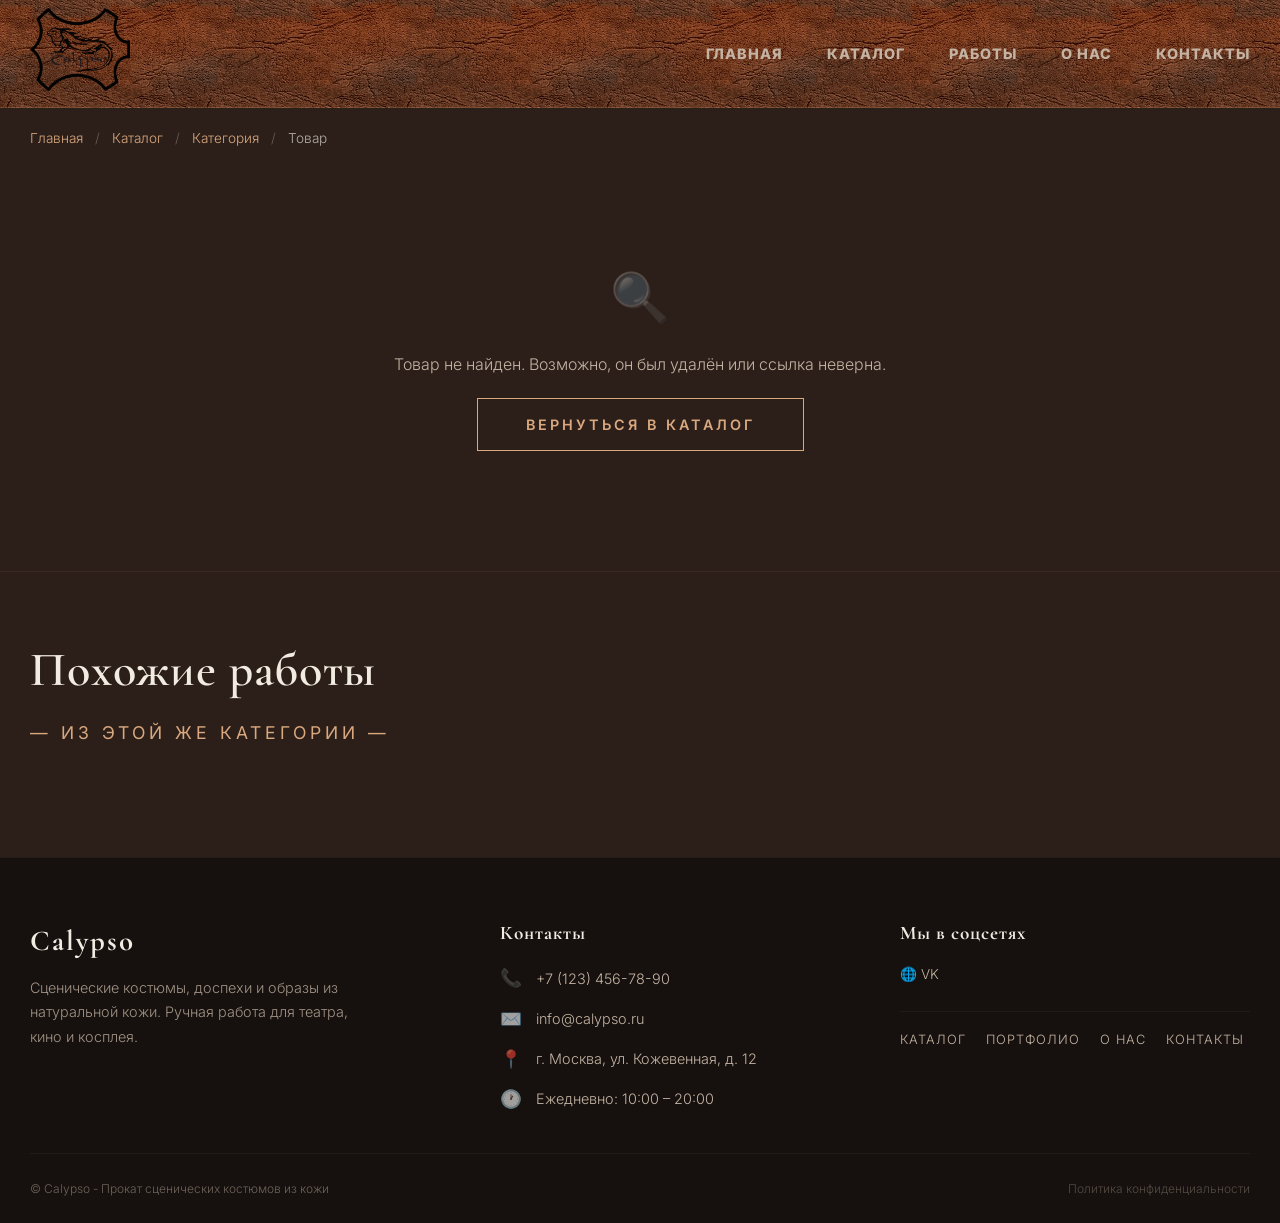
<file: product.html>
<!DOCTYPE html>
<html lang="ru">
<head>
  <meta charset="UTF-8">
  <meta name="viewport" content="width=device-width, initial-scale=1.0">
  <title>Товар — Calypso</title>
  <meta name="description" content="Сценический костюм из кожи на заказ — Calypso.">

  <link rel="preconnect" href="https://fonts.googleapis.com">
  <link rel="preconnect" href="https://fonts.gstatic.com" crossorigin>
  <link href="https://fonts.googleapis.com/css2?family=Cormorant+Garamond:ital,wght@0,400;0,600;0,700;1,400&family=Inter:wght@300;400;600&display=swap" rel="stylesheet">
  <link rel="stylesheet" href="css/style.css">
  <link rel="stylesheet" href="css/media.css">
  <script src="js/script.js" defer></script>
  <script src="js/catalog.js" defer></script>
  <script src="js/product.js" defer></script>
</head>
<body id="top">

<!-- Оверлей для бургера -->
<div class="nav-overlay" id="navOverlay"></div>

<!-- ======================================== -->
<!-- ШАПКА (как на других страницах) -->
<!-- ======================================== -->
<header class="header">
  <div class="container header-wrap">
    <a href="#top">
      <img src="img/logo_calypso.png" width="100px">
    </a>
    <!-- Кнопка бургера (показывается только на мобильных) -->
    <button class="burger-toggle" id="burgerToggle" aria-label="Открыть меню">
      <span class="burger-line"></span>
      <span class="burger-line"></span>
      <span class="burger-line"></span>
    </button>
    <nav class="nav" id="mainNav">
      <a href="index.html">Главная</a>
      <a href="catalog.html">Каталог</a>
      <a href="index.html#portfolio">Работы</a>
      <a href="index.html#expert">О нас</a>
      <a href="index.html#footer">Контакты</a>
    </nav>
  </div>
</header>

<main>

  <!-- ======================================== -->
  <!-- ХЛЕБНЫЕ КРОШКИ (динамические) -->
  <!-- ======================================== -->
  <section class="breadcrumbs">
    <div class="container">
      <a href="index.html">Главная</a>
      <span class="separator">/</span>
      <a href="catalog.html">Каталог</a>
      <span class="separator">/</span>
      <a href="#" id="breadcrumbCategory">Категория</a>
      <span class="separator">/</span>
      <span class="current" id="breadcrumbProduct">Товар</span>
    </div>
  </section>

  <!-- ======================================== -->
  <!-- КОНТЕНТ ТОВАРА (заполняется через JS) -->
  <!-- ======================================== -->
  <section class="product-page">
    <div class="container">
      <div class="product-page-grid" id="productPage">
        <!-- JS вставит сюда содержимое -->
      </div>
    </div>
  </section>

  <!-- ======================================== -->
  <!-- ПОХОЖИЕ ТОВАРЫ -->
  <!-- ======================================== -->
  <section class="related-products">
    <div class="container">
      <h2>Похожие работы</h2>
      <div class="section-subtitle">— из этой же категории —</div>
      <div class="category-group-grid" id="relatedGrid">
        <!-- JS вставит сюда карточки -->
      </div>
    </div>
  </section>

</main>

<!-- ======================================== -->
<!-- ФУТЕР -->
<!-- ======================================== -->
<footer id="footer">
  <div class="container">
    <div class="footer-grid">
      <div class="footer-col footer-brand">
        <div class="footer-logo">Calypso</div>
        <p class="footer-desc">
          Сценические костюмы, доспехи и образы из натуральной кожи.
          Ручная работа для театра, кино и косплея.
        </p>
      </div>
      <div class="footer-col footer-contacts">
        <h4>Контакты</h4>
        <ul class="footer-contact-list">
          <li><span class="fc-icon">📞</span><a href="tel:+71234567890">+7 (123) 456-78-90</a></li>
          <li><span class="fc-icon">✉️</span><a href="mailto:info@calypso.ru">info@calypso.ru</a></li>
          <li><span class="fc-icon">📍</span><span>г. Москва, ул. Кожевенная, д. 12</span></li>
          <li><span class="fc-icon">🕐</span><span>Ежедневно: 10:00 – 20:00</span></li>
        </ul>
      </div>
      <div class="footer-col footer-social-col">
        <h4>Мы в соцсетях</h4>
        <div class="footer-social-links">
          <a href="https://vk.ru/kozha.calypso" class="social-link">🌐 VK</a>
        </div>
        <div class="footer-nav-links">
          <a href="catalog.html">Каталог</a>
          <a href="index.html#portfolio">Портфолио</a>
          <a href="index.html#expert">О нас</a>
          <a href="index.html#footer">Контакты</a>
        </div>
      </div>
    </div>
    <div class="footer-bottom">
      <span>© Calypso - Прокат сценических костюмов из кожи</span>
      <span><a href="#" class="footer-policy">Политика конфиденциальности</a></span>
    </div>
  </div>
</footer>

</body>
</html>
</file>
<file: css/style.css>
/* ----- НОВАЯ ПАЛИТРА "БЛАГОРОДНАЯ КОЖА" (СИЛЬНО ОТЛИЧАЕТСЯ ОТ ЧЕРНОГО) ----- */
   :root {
     --bg-deep: #2c1f1a;    /* ТЕПЛЫЙ КОРИЧНЕВЫЙ, почти кофе */
     --bg-card: #3d2d25;    /* СВЕТЛЕЕ НА 1 ТОН */
     --bg-light: #4f3a30;   /* ДЛЯ ГРАДИЕНТОВ */
     --text-cream: #f2ebe1; /* СВЕТЛЫЙ КРЕМ, как светлая замша */
     --text-muted: #c4b3a3; /* НЕЖНЫЙ БЕЖЕВО-СЕРЫЙ */
     --leather-gold: #d9a87e; /* МЕДОВО-КОНЬЯЧНЫЙ */
     --leather-rich: #b8835a; /* НАСЫЩЕННЫЙ ОРЕХ */
     --border-leather: #5c4537; /* ЦВЕТ ШВА НА КОЖЕ */
     --shadow-warm: rgba(180, 120, 80, 0.25);
     --header-height: 100px;
   }

   * {
     margin: 0;
     padding: 0;
     box-sizing: border-box;
   }

   body {
     background-color: var(--bg-deep);
     color: var(--text-cream);
     font-family: 'Inter', sans-serif;
     font-weight: 300;
     line-height: 1.6;
     scroll-behavior: smooth;
   }

   .container {
     max-width: 1280px;
     margin: 0 auto;
     padding: 0 30px;
   }

   h1, h2, h3 {
     font-family: 'Cormorant Garamond', serif;
     font-weight: 600;
     letter-spacing: 0.02em;
   }

   h2 {
     font-size: 3rem;
     margin-bottom: 10px;
     color: var(--text-cream);
   }

   .section-subtitle {
     font-size: 1.1rem;
     text-transform: uppercase;
     letter-spacing: 4px;
     color: var(--leather-gold);
     font-weight: 400;
     margin-bottom: 30px;
   }

   .gold-text {
     color: var(--leather-gold);
   }

   .btn-primary {
     display: inline-block;
     background: transparent;
     border: 1.5px solid var(--leather-gold);
     color: var(--leather-gold);
     padding: 14px 48px;
     font-size: 0.9rem;
     text-transform: uppercase;
     letter-spacing: 3px;
     font-weight: 600;
     cursor: pointer;
     transition: all 0.3s ease;
     text-decoration: none;
     font-family: 'Inter', sans-serif;
   }

   .btn-primary:hover {
     background: var(--leather-gold);
     color: var(--bg-deep);
     box-shadow: 0 0 30px var(--shadow-warm);
   }

   /* ----- ШАПКА ----- */
   header {
       background-image: url("../img/kozha.jpg");
     padding: 8px 0;
     border-bottom: 1px solid rgba(217, 168, 126, 0.2);
     position: sticky;
     top: 0;
     z-index: 50;
   }

   .header-wrap {
     display: flex;
     justify-content: space-between;
     align-items: center;
   }

   .logo {
     font-family: 'Cormorant Garamond', serif;
     font-size: 1.8rem;
     font-weight: 700;
     letter-spacing: 2px;
     color: var(--text-cream);
   }

   .logo span {
     color: var(--leather-gold);
   }

   .nav a {
     color: var(--text-muted);
     text-decoration: none;
     margin-left: 40px;
     font-size: 0.9rem;
     letter-spacing: 1px;
     transition: color 0.3s;
     text-transform: uppercase;
     font-weight: 800;
   }

   .nav a:hover {
     color: var(--text-cream);
   }

/* ----- 1 ГЕРОЙ (FULLSCREEN + ПАРАЛЛАКС) ----- */
.hero-split {
    position: relative;
    height: calc(100vh - var(--header-height, 80px));
    min-height: 500px;
    background: var(--bg-deep);
    display: flex;
    align-items: center;
    overflow: hidden;
    padding: 0;
    margin: 0;
    border-bottom: none;
}

.hero-container {
    position: relative;
    z-index: 2;
    width: 100%;
    max-width: 1280px;
    margin: 0 auto;
    padding: 0 30px;
}

.hero-row {
    display: flex;
    align-items: center;
    height: 100%;
}

.hero-col-text {
    flex: 0 0 50%;
    max-width: 50%;
    padding: 40px 10px 40px 0;
}

.hero-text-inner {
    max-width: 640px;
}

.hero-text-inner h1 {
    font-size: 4.2rem;
    line-height: 1.1;
    margin-bottom: 25px;
    color: #f2ebe1;
}

.hero-text-inner h1 i {
    font-style: italic;
    font-weight: 400;
    color: var(--leather-gold);
}

.hero-text-inner .gold-text {
    color: var(--leather-gold);
}

.hero-text-inner p {
    font-size: 1.2rem;
    color: var(--text-muted);
    margin-bottom: 40px;
}

.hero-text-inner .btn-primary {
    border-color: var(--leather-gold);
    color: var(--leather-gold);
}

.hero-text-inner .btn-primary:hover {
    background: var(--leather-gold);
    color: var(--bg-deep);
    box-shadow: 0 0 30px rgba(217, 168, 126, 0.25);
}

.hero-stats {
    display: flex;
    flex-wrap: nowrap;
    gap: 50px;
    margin-top: 30px;
}

.hero-stats div span {
    display: block;
    font-size: 2.2rem;
    font-family: 'Cormorant Garamond', serif;
    color: #f2ebe1;
}

.hero-stats div small {
    font-size: 0.8rem;
    text-transform: uppercase;
    letter-spacing: 2px;
    color: var(--text-muted);
    opacity: 0.7;
}

/* ----- ПРАВАЯ КОЛОНКА (ФОТО) ----- */
.hero-col-image {
    position: absolute;
    top: 0;
    right: 0;
    width: 50vw;
    height: 100%;
    z-index: 1;
    overflow: hidden;
    background: #1f1815;
}

.hero-image-placeholder {
    width: 100%;
    height: 100%;
    display: flex;
    flex-direction: column;
    align-items: center;
    justify-content: center;
    color: var(--text-muted);
    font-size: 1rem;
    letter-spacing: 1px;
    background: linear-gradient(145deg, #3d2d25, #1f1815);
    gap: 6px;
}

.hero-image-placeholder span:first-child {
    font-size: 4rem;
    opacity: 0.2;
    filter: sepia(0.5);
}

.hero-image-placeholder small {
    font-size: 0.7rem;
    opacity: 0.4;
}

.hero-col-image img {
    width: 100%;
    height: 100%;
    object-fit: cover;
    display: block;
}

   /* ----- 2 КАТЕГОРИИ ----- */
   .categories {
     padding: 80px 0;
       background: #231916;
     border-bottom: 1px solid rgba(217, 168, 126, 0.08);
   }

   .categories-grid {
     display: grid;
     grid-template-columns: repeat(3, 1fr);
     gap: 20px;
     margin-top: 20px;
   }

   .category-item {
       min-height: 350px;
     background: var(--bg-card);
     padding: 28px 15px;
       display: flex;
       flex-direction: column;
       align-items: flex-end; /* Выравнивание по вертикали */
       justify-content: flex-end;
     border: 1px solid var(--border-leather);
     transition: all 0.3s;
     cursor: default;
       background-size: cover;
       background-position: center top;
   }

.category-item h4 {
    background-color: rgba(35, 22, 25, 0.8);
    padding: 5px 0;
}

.category-item p {
    background-color: rgba(0, 0, 0, 0.4);
    padding: 5px;
}

   .category-item-rock {
       background-image: url("../img/show2.jpg");
   }

.category-item-amazonki
{
    background-image: url("../img/amazonka.jpg");
}

.category-item-hat {
    background-image: url("../img/steam.jpg");
}

.category-item-viking {
    background-image: url("../img/viking.jpg");
}

.category-item-dospeh {
    background-image: url("../img/dospeh.jpg");
}

.category-item-accessories {
    background-image: url("../img/portupea.jpg");
}

.category-item-men {
    background-image: url("../img/men1.jpg");
}

.category-item-women {
    background-image: url("../img/women.jpg");
}

.category-link:hover .category-item {
    transform: translateY(-4px);
    border-color: var(--leather-gold);
    box-shadow: 0 12px 30px rgba(0, 0, 0, 0.4);
}

   .category-item .cat-icon {
     font-size: 2.2rem;
     margin-bottom: 8px;
     filter: sepia(0.3);
   }

   .category-item h4 {
     font-family: 'Cormorant Garamond', serif;
     font-size: 1.3rem;
     color: var(--text-cream);
   }

   .category-item p {
     font-size: 0.8rem;
     color: var(--text-muted);
     margin-top: 4px;
     text-transform: uppercase;
     letter-spacing: 1px;
   }

.category-link {
    display: block;
    text-decoration: none;
    color: inherit;
    transition: transform 0.3s ease;
}

.category-link:hover {
    transform: translateY(-4px);
}

.category-link .category-item {
    height: 100%;
    cursor: pointer;
}

/* Небольшой визуальный намёк, что карточка кликабельна */
.category-link:hover .category-item {
    border-color: var(--leather-gold);
    box-shadow: 0 12px 30px rgba(0, 0, 0, 0.4);
}

/* Ссылка не должна влиять на размеры карточки */
.category-link:focus {
    outline: none;
}

.category-link:focus-visible .category-item {
    outline: 2px solid var(--leather-gold);
    outline-offset: 2px;
}

   /* ----- 3 СЕКЦИЯ: ПРЕИМУЩЕСТВА ----- */
.advantages {
  padding: 90px 0;
  border-bottom: 1px solid rgba(217, 168, 126, 0.08);
}

.advantages-grid {
  display: grid;
  grid-template-columns: repeat(3, 1fr);
  gap: 30px;
  margin-top: 30px;
}

.advantage-item {
  background: var(--bg-card);
  padding: 35px 28px;
  border: 1px solid var(--border-leather);
  transition: all 0.3s ease;
  position: relative;
  text-align: center;
}

.advantage-item:hover {
  border-color: var(--leather-gold);
  transform: translateY(-6px);
  box-shadow: 0 16px 40px rgba(0,0,0,0.5);
}

.advantage-item .adv-icon {
  font-size: 2.8rem;
  margin-bottom: 12px;
  display: block;
  filter: sepia(0.3);
}

.advantage-item h4 {
  font-family: 'Cormorant Garamond', serif;
  font-size: 1.5rem;
  color: var(--text-cream);
  margin-bottom: 8px;
}

.advantage-item p {
  color: var(--text-muted);
  font-size: 0.95rem;
  line-height: 1.5;
}

.advantage-item .highlight {
  color: var(--leather-gold);
  font-weight: 400;
}

   /* ----- 4 ПОРТФОЛИО ----- */
   .portfolio {
     padding: 100px 0;
       background: #231916;
   }

   .portfolio-grid {
     display: grid;
     grid-template-columns: repeat(3, 1fr);
     gap: 30px;
     margin: 50px 0 40px;
   }

   .portfolio-card {
     background: var(--bg-card);
     border: 1px solid var(--border-leather);
     transition: all 0.4s ease;
     position: relative;
   }

   .card-image {
     height: 280px;
     background: #2c1f1a;
     display: flex;
     flex-direction: column;
     align-items: center;
     justify-content: center;
     color: var(--text-muted);
     font-size: 0.9rem;
     border-bottom: 1px solid var(--border-leather);
     position: relative;
   }

   .card-image .placeholder-icon {
     font-size: 3.5rem;
     opacity: 0.15;
     margin-bottom: 10px;
     filter: sepia(0.6);
   }

   .card-image .badge {
     position: absolute;
     top: 15px;
     right: 15px;
     background: var(--bg-deep);
     padding: 4px 14px;
     font-size: 0.6rem;
     text-transform: uppercase;
     letter-spacing: 2px;
     color: var(--leather-gold);
     border: 1px solid var(--border-leather);
   }

   .card-body {
     padding: 25px;
   }

   .card-body h3 {
     font-size: 1.6rem;
     color: var(--text-cream);
     margin-bottom: 6px;
   }

   .card-body .meta {
     font-size: 0.8rem;
     color: var(--leather-gold);
     text-transform: uppercase;
     letter-spacing: 1px;
     margin-bottom: 12px;
   }

   .card-body p {
     color: var(--text-muted);
     font-size: 0.95rem;
   }

.portfolio-card-link {
    display: block;
    text-decoration: none;
    color: inherit;
    transition: transform 0.3s ease;
}

.portfolio-card-link:hover {
    transform: translateY(-4px);
}

.portfolio-card-link .portfolio-card {
    height: 100%;
    cursor: pointer;
}

/* Эффект при наведении — на карточке, не на ссылке */
.portfolio-card-link:hover .portfolio-card {
    transform: scale(1.02);
    border-color: var(--leather-gold);
    box-shadow: 0 20px 40px rgba(0, 0, 0, 0.6);
}

/* Убираем focus-outline по умолчанию, но оставляем для клавиатуры */
.portfolio-card-link:focus {
    outline: none;
}

.portfolio-card-link:focus-visible .portfolio-card {
    outline: 2px solid var(--leather-gold);
    outline-offset: 2px;
}
   
   /* ----- 5 СЕКЦИЯ: ОБ ЭКСПЕРТЕ ----- */
.expert {
  padding: 100px 0;
  background: var(--bg-deep);
  border-bottom: 1px solid rgba(217, 168, 126, 0.08);
}

.expert-wrap {
  display: grid;
  grid-template-columns: 1fr 1.6fr;
  gap: 60px;
  align-items: start;
}

/* Левая колонка — фото */
.expert-photo {
  position: relative;
}

.photo-placeholder {
    background-image: url('../img/Elen.jpg');
    background-size: cover;
    background-repeat: no-repeat;
    background-position: center;
    border: 1px solid var(--border-leather);
  border-radius: 4px;
  height: 420px;
  display: flex;
  flex-direction: column;
  align-items: center;
  justify-content: center;
  text-align: center;
  //color: var(--text-muted);
  font-size: 0.9rem;
  letter-spacing: 1px;
  position: relative;
  overflow: hidden;
}

.photo-placeholder .photo-icon {
  font-size: 4rem;
  opacity: 0.2;
  margin-bottom: 12px;
}

.photo-placeholder small {
  font-size: 0.7rem;
  opacity: 0.5;
  margin-top: 6px;
}

.expert-sign {
  margin-top: 20px;
  text-align: center;
  border-top: 1px solid var(--border-leather);
  padding-top: 20px;
}

.expert-sign .sign-name {
  display: block;
  font-family: 'Cormorant Garamond', serif;
  font-size: 1.8rem;
  color: var(--text-cream);
  letter-spacing: 1px;
}

.expert-sign .sign-title {
  font-size: 0.8rem;
  text-transform: uppercase;
  letter-spacing: 3px;
  color: var(--leather-gold);
}

/* Правая колонка — текст */
.expert-content {
  padding-top: 10px;
}

.expert-badge {
  display: inline-block;
  background: transparent;
  border: 1px solid var(--leather-gold);
  padding: 4px 20px;
  font-size: 0.7rem;
  text-transform: uppercase;
  letter-spacing: 3px;
  color: var(--leather-gold);
  margin-bottom: 18px;
}

.expert-content h2 {
  font-size: 3.2rem;
  margin-bottom: 6px;
  line-height: 1.1;
}

.expert-divider {
  width: 60px;
  height: 2px;
  background: var(--leather-gold);
  margin: 16px 0 24px;
}

.expert-text .lead {
  font-size: 1.15rem;
  color: var(--text-cream);
  line-height: 1.7;
  margin-bottom: 20px;
}

.expert-text p {
  color: var(--text-muted);
  font-size: 0.95rem;
  line-height: 1.8;
  margin-bottom: 16px;
}

.expert-text p strong {
  color: var(--text-cream);
  font-weight: 400;
}

.expert-text .gold-text {
  color: var(--leather-gold);
}

/* Мини-статистика под текстом */
.expert-stats-mini {
  display: flex;
  gap: 50px;
  margin: 30px 0 35px;
  padding-top: 25px;
  border-top: 1px solid rgba(217, 168, 126, 0.1);
}

.expert-stats-mini div span {
  display: block;
  font-family: 'Cormorant Garamond', serif;
  font-size: 2rem;
  color: var(--text-cream);
}

.expert-stats-mini div small {
  font-size: 0.7rem;
  text-transform: uppercase;
  letter-spacing: 2px;
  color: var(--text-muted);
  opacity: 0.7;
}

/* ----- 6 СЕКЦИЯ: ОТЗЫВЫ С ФОТО РАБОТ ----- */
.reviews {
  padding: 90px 0;
  background: #231916;
  border-bottom: 1px solid rgba(217, 168, 126, 0.08);
}

.reviews-header {
  text-align: center;
  margin-bottom: 50px;
}

.reviews-grid {
  display: grid;
  grid-template-columns: repeat(3, 1fr);
  gap: 30px;
}

.review-card {
  background: var(--bg-card);
  border: 1px solid var(--border-leather);
  padding: 0 30px 30px;
  transition: all 0.3s ease;
  display: flex;
  flex-direction: column;
}

.review-work-photo {
    width: 400px;
  margin: 0 -30px 20px;
  height: 300px;
  overflow: hidden;
  border-bottom: 1px solid var(--border-leather);
  background: #1f1815;
  flex-shrink: 0;
}

.work-placeholder {
  width: 100%;
  height: 100%;
  display: flex;
  flex-direction: column;
  align-items: center;
  justify-content: center;
  color: var(--text-muted);
  font-size: 0.85rem;
  letter-spacing: 1px;
  gap: 4px;
}

.work-placeholder span:first-child {
  font-size: 2.5rem;
  opacity: 0.2;
  filter: sepia(0.5);
}

.work-placeholder small {
  font-size: 0.65rem;
  opacity: 0.5;
}

/* ======================================== */
/* КЛИКАБЕЛЬНЫЕ ОТЗЫВЫ */
/* ======================================== */

.review-card-link {
    display: block;
    text-decoration: none;
    color: inherit;
    transition: transform 0.3s ease;
    height: 100%;
}

.review-card-link:hover {
    transform: translateY(-4px);
}

.review-card-link .review-card {
    height: 100%;
    cursor: pointer;
    position: relative;
    transition: all 0.3s ease;
}

.review-card-link:hover .review-card {
    border-color: var(--leather-gold);
    box-shadow: 0 16px 40px rgba(0, 0, 0, 0.5);
}

/* Намёк на переход в ВК */
.review-vk-link {
    display: flex;
    align-items: center;
    gap: 8px;
    margin-top: 18px;
    padding-top: 15px;
    border-top: 1px solid rgba(217, 168, 126, 0.1);
    font-size: 0.75rem;
    text-transform: uppercase;
    letter-spacing: 1.5px;
    color: var(--leather-gold);
    opacity: 0.7;
    transition: opacity 0.3s ease, transform 0.3s ease;
}

.review-vk-link .vk-icon {
    font-size: 1rem;
    display: inline-block;
    transition: transform 0.3s ease;
}

.review-card-link:hover .review-vk-link {
    opacity: 1;
}

.review-card-link:hover .review-vk-link .vk-icon {
    transform: scale(1.15);
}

/* Иконка внешней ссылки в правом верхнем углу */
.review-card-link .review-card::after {
    content: '↗';
    position: absolute;
    top: 15px;
    right: 15px;
    width: 32px;
    height: 32px;
    display: flex;
    align-items: center;
    justify-content: center;
    background: rgba(26, 21, 18, 0.8);
    border: 1px solid var(--border-leather);
    color: var(--leather-gold);
    font-size: 0.95rem;
    border-radius: 50%;
    opacity: 0;
    transform: translate(-4px, 4px);
    transition: all 0.3s ease;
    pointer-events: none;
    z-index: 2;
}

.review-card-link:hover .review-card::after {
    opacity: 1;
    transform: translate(0, 0);
}

/* Фокус для клавиатуры */
.review-card-link:focus {
    outline: none;
}

.review-card-link:focus-visible .review-card {
    outline: 2px solid var(--leather-gold);
    outline-offset: 2px;
}

/* --- Для реальных фото (раскомментируйте, когда добавите img) --- */
/*
.review-work-photo img {
  width: 100%;
  height: 100%;
  object-fit: cover;
  display: block;
}
*/

.review-stars {
  color: var(--leather-gold);
  font-size: 1.1rem;
  letter-spacing: 3px;
  margin-bottom: 14px;
  opacity: 0.8;
}

.review-card blockquote {
  font-size: 0.95rem;
  line-height: 1.7;
  color: var(--text-muted);
  font-style: italic;
  margin-bottom: 25px;
  flex-grow: 1;
  quotes: none;
}

.review-card blockquote::before {
  content: '"';
  color: var(--leather-gold);
  font-size: 1.4rem;
  margin-right: 4px;
  opacity: 0.5;
}

.review-card blockquote::after {
  content: '"';
  color: var(--leather-gold);
  font-size: 1.4rem;
  margin-left: 4px;
  opacity: 0.5;
}

.review-author {
  display: flex;
  align-items: center;
  gap: 16px;
  border-top: 1px solid rgba(217, 168, 126, 0.1);
  padding-top: 20px;
}

.author-avatar {
  width: 48px;
  height: 48px;
  border-radius: 50%;
  background: var(--border-leather);
  display: flex;
  align-items: center;
  justify-content: center;
  font-family: 'Cormorant Garamond', serif;
  font-size: 1.4rem;
  color: var(--text-cream);
  flex-shrink: 0;
  border: 1px solid var(--leather-gold);
  opacity: 0.8;
  overflow: hidden;
}

.author-avatar img {
  width: 100%;
  height: 100%;
  object-fit: cover;
  border-radius: 50%;
}

.author-info {
  display: flex;
  flex-direction: column;
}

.author-name {
  font-family: 'Cormorant Garamond', serif;
  font-size: 1.15rem;
  color: var(--text-cream);
  font-weight: 600;
}

.author-role {
  font-size: 0.75rem;
  text-transform: uppercase;
  letter-spacing: 1px;
  color: var(--text-muted);
  opacity: 0.7;
}

.reviews-footer {
  text-align: center;
  margin-top: 50px;
}

   /* ----- 7 ПРОЦЕСС ----- */
   .process {
     padding: 80px 0;
     border-top: 1px solid rgba(217, 168, 126, 0.08);
     border-bottom: 1px solid rgba(217, 168, 126, 0.08);
   }

   .process-steps {
     display: grid;
     grid-template-columns: repeat(3, 1fr);
     gap: 40px;
     margin-top: 30px;
   }

   .step {
     text-align: center;
   }

   .step .num {
     font-family: 'Cormorant Garamond', serif;
     font-size: 3.5rem;
     color: var(--border-leather);
     font-weight: 700;
     line-height: 1;
   }

   .step h4 {
     font-size: 1.4rem;
     color: var(--text-cream);
     margin: 8px 0;
   }

   .step p {
     color: var(--text-muted);
     font-size: 0.9rem;
   }


/* ПРОЦЕСС — ГАЛЕРЕЯ ВИДЕО */
.process-carousel {
    position: relative;
    margin-top: 40px;
}

/* Область просмотра */
.carousel-viewport {
    overflow-x: auto;
    overflow-y: hidden;
    scroll-snap-type: x mandatory;
    scroll-behavior: smooth;
    scrollbar-width: none;
    -ms-overflow-style: none;
    padding: 10px 0 15px;
}

.carousel-viewport::-webkit-scrollbar {
    display: none;
}

/* Дорожка с видео */
.process-videos {
    display: flex;
    gap: 25px;
}

/* Одна карточка видео */
.process-video-card {
    flex: 0 0 calc((100% - 50px) / 3); /* 3 видимых на десктопе */
    scroll-snap-align: start;
    position: relative;
    aspect-ratio: 9 / 16;
    overflow: hidden;
    border: 1px solid var(--border-leather);
    background: #1f1815;
    cursor: pointer;
    transition: all 0.4s ease;
}

.process-video-card:hover {
    border-color: var(--leather-gold);
    box-shadow: 0 20px 40px rgba(0, 0, 0, 0.5);
}

.process-video-card video {
    width: 100%;
    height: 100%;
    object-fit: cover;
    display: block;
}

/* Затемнение + подпись поверх видео */
.video-overlay {
    position: absolute;
    bottom: 0;
    left: 0;
    right: 0;
    padding: 25px 20px 20px;
    background: linear-gradient(
            to top,
            rgba(26, 21, 18, 0.95) 0%,
            rgba(26, 21, 18, 0.7) 50%,
            transparent 100%
    );
    pointer-events: none;
    transition: all 0.3s ease;
}

.video-step {
    display: block;
    font-family: 'Cormorant Garamond', serif;
    font-size: 2.2rem;
    color: var(--leather-gold);
    line-height: 1;
    margin-bottom: 6px;
    opacity: 0.7;
}

.video-overlay h4 {
    font-family: 'Cormorant Garamond', serif;
    font-size: 1.4rem;
    color: var(--text-cream);
    margin: 0;
    letter-spacing: 0.5px;
}

/* ======================================== */
/* ПОСТЕР + ИКОНКА PLAY (единый блок) */
/* ======================================== */

.video-poster {
    position: absolute;
    inset: 0;
    background-size: cover;
    background-position: center;
    background-repeat: no-repeat;
    background-color: #1f1815;
    z-index: 3;
    display: flex;
    align-items: center;
    justify-content: center;
    opacity: 1;
    transition: opacity 0.4s ease, visibility 0.4s ease;
    pointer-events: none;
}

/* Когда карточка в состоянии "играет" — постер с иконкой плавно исчезают */
.process-video-card.is-playing .video-poster {
    opacity: 0;
    visibility: hidden;
}

/* Иконка play */
.video-play-btn {
    width: 70px;
    height: 70px;
    border-radius: 50%;
    background: rgba(26, 21, 18, 0.75);
    border: 2px solid rgba(217, 168, 126, 0.6);
    color: var(--leather-gold);
    display: flex;
    align-items: center;
    justify-content: center;
    position: relative;
    transition: all 0.35s cubic-bezier(0.4, 0, 0.2, 1);
    backdrop-filter: blur(4px);
    -webkit-backdrop-filter: blur(4px);
    box-shadow: 0 8px 24px rgba(0, 0, 0, 0.4);
}

.video-play-btn svg {
    width: 26px;
    height: 26px;
    margin-left: 4px;
    transition: transform 0.3s ease;
}

/* Пульсация вокруг иконки */
.video-play-btn::before {
    content: '';
    position: absolute;
    inset: -6px;
    border-radius: 50%;
    border: 1px solid rgba(217, 168, 126, 0.4);
    animation: playPulse 2s ease-out infinite;
}

@keyframes playPulse {
    0% {
        transform: scale(1);
        opacity: 0.8;
    }
    100% {
        transform: scale(1.4);
        opacity: 0;
    }
}

/* При наведении на карточку — иконка увеличивается */
.process-video-card:hover .video-play-btn {
    background: var(--leather-gold);
    border-color: var(--leather-gold);
    color: var(--bg-deep);
    transform: scale(1.12);
    box-shadow: 0 12px 32px rgba(217, 168, 126, 0.5);
}

/* Когда видео на весь экран — постер не показываем */
.process-video-card:fullscreen .video-poster {
    display: none;
}

/* ======================================== */
/* СТРЕЛКИ */
/* ======================================== */

.carousel-arrow {
    position: absolute;
    top: 50%;
    transform: translateY(-50%);
    width: 52px;
    height: 52px;
    border-radius: 50%;
    background: rgba(26, 21, 18, 0.9);
    border: 1px solid var(--border-leather);
    color: var(--leather-gold);
    cursor: pointer;
    display: flex;
    align-items: center;
    justify-content: center;
    z-index: 10;
    transition: all 0.3s ease;
    backdrop-filter: blur(6px);
    -webkit-backdrop-filter: blur(6px);
}

.carousel-arrow:hover:not(:disabled) {
    background: var(--leather-gold);
    color: var(--bg-deep);
    border-color: var(--leather-gold);
    transform: translateY(-50%) scale(1.08);
    box-shadow: 0 8px 25px rgba(217, 168, 126, 0.35);
}

.carousel-arrow:disabled {
    opacity: 0.25;
    cursor: not-allowed;
}

.carousel-arrow-prev {
    left: -26px;
}

.carousel-arrow-next {
    right: -26px;
}

/* ======================================== */
/* ТОЧКИ-ИНДИКАТОРЫ */
/* ======================================== */

.carousel-dots {
    display: flex;
    justify-content: center;
    align-items: center;
    gap: 10px;
    margin-top: 30px;
}

.carousel-dot {
    width: 10px;
    height: 10px;
    border-radius: 5px;
    background: var(--border-leather);
    border: none;
    cursor: pointer;
    padding: 0;
    transition: all 0.35s cubic-bezier(0.4, 0, 0.2, 1);
}

.carousel-dot:hover {
    background: var(--leather-rich);
    transform: scale(1.2);
}

.carousel-dot.active {
    width: 36px;
    background: var(--leather-gold);
    box-shadow: 0 0 12px rgba(217, 168, 126, 0.5);
}

/* Если видео горизонтальное — раскомментируйте это: *//*
.process-video-card {
  aspect-ratio: 16 / 9;
}*/


.process-video-card:hover {
    border-color: var(--leather-gold);
    transform: translateY(-6px);
    box-shadow: 0 20px 40px rgba(0, 0, 0, 0.5);
}

.process-video-card video {
    width: 100%;
    height: 100%;
    object-fit: cover;
    display: block;
}

/* Затемнение + подпись поверх видео */
.video-overlay {
    position: absolute;
    bottom: 0;
    left: 0;
    right: 0;
    padding: 25px 20px 20px;
    background: linear-gradient(
            to top,
            rgba(26, 21, 18, 0.95) 0%,
            rgba(26, 21, 18, 0.7) 50%,
            transparent 100%
    );
    pointer-events: none;
    transition: all 0.3s ease;
}

.video-step {
    display: block;
    font-family: 'Cormorant Garamond', serif;
    font-size: 2.2rem;
    color: var(--leather-gold);
    line-height: 1;
    margin-bottom: 6px;
    opacity: 0.7;
}

.video-overlay h4 {
    font-family: 'Cormorant Garamond', serif;
    font-size: 1.4rem;
    color: var(--text-cream);
    margin: 0;
    letter-spacing: 0.5px;
}

/* Иконка "играть" — намёк, что можно открыть на весь экран */
.process-video-card::after {
    content: '⤢';
    position: absolute;
    top: 15px;
    right: 15px;
    width: 36px;
    height: 36px;
    display: flex;
    align-items: center;
    justify-content: center;
    background: rgba(26, 21, 18, 0.7);
    border: 1px solid var(--border-leather);
    color: var(--leather-gold);
    font-size: 1.1rem;
    border-radius: 50%;
    opacity: 0;
    transition: opacity 0.3s ease;
    pointer-events: none;
}

.process-video-card:hover::after {
    opacity: 1;
}

/* ======================================== */
/* ВИДЕО В ПОЛНОЭКРАННОМ РЕЖИМЕ */
/* ======================================== */

/* Fullscreen для самого элемента <video> */
video:fullscreen {
    object-fit: contain !important;
    background: #000;
}

video:-webkit-full-screen {
    object-fit: contain !important;
    background: #000;
}

video:-moz-full-screen {
    object-fit: contain !important;
    background: #000;
}

video:-ms-fullscreen {
    object-fit: contain !important;
    background: #000;
}

/* Fullscreen для родительской карточки (на случай, если разворачивается она) */
.process-video-card:fullscreen {
    background: #000;
    display: flex;
    align-items: center;
    justify-content: center;
}

.process-video-card:fullscreen video {
    width: 100%;
    height: 100%;
    object-fit: contain;
}

.process-video-card:-webkit-full-screen {
    background: #000;
    display: flex;
    align-items: center;
    justify-content: center;
}

.process-video-card:-webkit-full-screen video {
    width: 100%;
    height: 100%;
    object-fit: contain;
}

   
   /* ----- 8 СЕКЦИЯ: ПРИЗЫВ К ДЕЙСТВИЮ + ФОРМА ----- */
.cta {
  padding: 100px 0;
    background: #231916;
  border-top: 1px solid rgba(217, 168, 126, 0.15);
  border-bottom: 1px solid rgba(217, 168, 126, 0.08);
}

.cta-wrap {
  display: grid;
  grid-template-columns: 1fr 1fr;
  gap: 60px;
  align-items: start;
}

/* Левая часть */
.cta-content {
  padding-top: 10px;
}

.cta-badge {
  display: inline-block;
  background: transparent;
  border: 1px solid var(--leather-gold);
  padding: 4px 20px;
  font-size: 0.7rem;
  text-transform: uppercase;
  letter-spacing: 3px;
  color: var(--leather-gold);
  margin-bottom: 18px;
}

.cta-content h2 {
  font-size: 3.2rem;
  line-height: 1.15;
  margin-bottom: 6px;
}

.cta-divider {
  width: 60px;
  height: 2px;
  background: var(--leather-gold);
  margin: 16px 0 24px;
}

.cta-text {
  font-size: 1.05rem;
  color: var(--text-muted);
  line-height: 1.7;
  margin-bottom: 30px;
}

.cta-features {
  display: flex;
  flex-direction: column;
  gap: 10px;
  margin-bottom: 35px;
}

.cta-feature {
  display: flex;
  align-items: center;
  gap: 12px;
  font-size: 0.95rem;
  color: var(--text-cream);
}

.feature-icon {
  color: var(--leather-gold);
  font-weight: 600;
  font-size: 1.1rem;
}

.cta-contacts {
  display: flex;
  gap: 40px;
  padding-top: 25px;
  border-top: 1px solid rgba(217, 168, 126, 0.1);
}

.cta-contacts .contact-label {
  display: block;
  font-size: 0.7rem;
  text-transform: uppercase;
  letter-spacing: 2px;
  color: var(--text-muted);
  opacity: 0.6;
  margin-bottom: 4px;
}

.cta-contacts .contact-link {
  color: var(--text-cream);
  text-decoration: none;
  font-size: 1rem;
  transition: color 0.3s;
}

.cta-contacts .contact-link:hover {
  color: var(--leather-gold);
}

/* Правая часть — форма */
.cta-form {
  background: var(--bg-card);
  border: 1px solid var(--border-leather);
  padding: 40px 35px;
  transition: border-color 0.3s;
}

.cta-form:hover {
  border-color: var(--leather-gold);
}

.cta-form .form-group {
  margin-bottom: 20px;
}

.cta-form label {
  display: block;
  font-size: 0.8rem;
  text-transform: uppercase;
  letter-spacing: 1.5px;
  color: var(--text-muted);
  margin-bottom: 6px;
}

.cta-form input,
.cta-form textarea {
  width: 100%;
  padding: 12px 16px;
  background: var(--bg-deep);
  border: 1px solid var(--border-leather);
  color: var(--text-cream);
  font-family: 'Inter', sans-serif;
  font-size: 0.95rem;
  transition: border-color 0.3s;
  outline: none;
}

.cta-form input:focus,
.cta-form textarea:focus {
  border-color: var(--leather-gold);
}

.cta-form textarea {
  resize: vertical;
  min-height: 80px;
}

.cta-form input::placeholder,
.cta-form textarea::placeholder {
  color: var(--text-muted);
  opacity: 0.4;
}

.form-checkbox {
  display: flex;
  align-items: center;
  gap: 12px;
  margin: 6px 0 10px;
}

.form-checkbox input[type="checkbox"] {
  width: 18px;
  height: 18px;
  flex-shrink: 0;
  accent-color: var(--leather-gold);
  cursor: pointer;
}

.form-checkbox label {
  font-size: 0.75rem;
  text-transform: none;
  letter-spacing: 0;
  color: var(--text-muted);
  cursor: pointer;
  margin-bottom: 0;
}

.btn-form {
  width: 100%;
  text-align: center;
  justify-content: center;
  padding: 16px;
  margin-top: 6px;
  background: transparent;
  border: 1.5px solid var(--leather-gold);
  color: var(--leather-gold);
  font-size: 0.9rem;
  text-transform: uppercase;
  letter-spacing: 3px;
  font-weight: 600;
  cursor: pointer;
  transition: all 0.3s ease;
  font-family: 'Inter', sans-serif;
}

.btn-form:hover {
  background: var(--leather-gold);
  color: var(--bg-deep);
  box-shadow: 0 0 30px rgba(217, 168, 126, 0.2);
}

   /* ----- ФУТЕР С КОНТАКТАМИ ----- */
footer {
  background: #16110e;
  padding: 60px 0 25px;
  border-top: 1px solid rgba(217, 168, 126, 0.08);
}

.footer-grid {
  display: grid;
  grid-template-columns: 1.8fr 1.5fr 1.5fr;
  gap: 50px;
  padding-bottom: 40px;
  border-bottom: 1px solid rgba(217, 168, 126, 0.06);
}

/* Колонка 1: Бренд */
.footer-logo {
  font-family: 'Cormorant Garamond', serif;
  font-size: 1.8rem;
  font-weight: 700;
  letter-spacing: 2px;
  color: var(--text-cream);
  margin-bottom: 12px;
}

.footer-logo span {
  color: var(--leather-gold);
}

.footer-desc {
  color: var(--text-muted);
  font-size: 0.9rem;
  line-height: 1.7;
  max-width: 320px;
  opacity: 0.8;
}

/* Колонка 2: Контакты */
.footer-col h4 {
  font-family: 'Cormorant Garamond', serif;
  font-size: 1.2rem;
  color: var(--text-cream);
  margin-bottom: 16px;
  letter-spacing: 1px;
}

.footer-contact-list {
  list-style: none;
  padding: 0;
  display: flex;
  flex-direction: column;
  gap: 12px;
}

.footer-contact-list li {
  display: flex;
  align-items: center;
  gap: 12px;
  font-size: 0.9rem;
  color: var(--text-muted);
}

.footer-contact-list .fc-icon {
  font-size: 1.1rem;
  width: 24px;
  flex-shrink: 0;
  opacity: 0.6;
}

.footer-contact-list a {
  color: var(--text-muted);
  text-decoration: none;
  transition: color 0.3s;
}

.footer-contact-list a:hover {
  color: var(--leather-gold);
}

/* Колонка 3: Соцсети и ссылки */
.footer-social-links {
  display: flex;
  flex-wrap: wrap;
  gap: 10px 18px;
  margin-bottom: 25px;
}

.social-link {
  color: var(--text-muted);
  text-decoration: none;
  font-size: 0.85rem;
  transition: color 0.3s;
}

.social-link:hover {
  color: var(--leather-gold);
}

.footer-nav-links {
  display: flex;
  flex-wrap: wrap;
  gap: 6px 20px;
  padding-top: 18px;
  border-top: 1px solid rgba(217, 168, 126, 0.06);
}

.footer-nav-links a {
  color: var(--text-muted);
  text-decoration: none;
  font-size: 0.8rem;
  transition: color 0.3s;
  text-transform: uppercase;
  letter-spacing: 1px;
}

.footer-nav-links a:hover {
  color: var(--leather-gold);
}

/* Нижняя строка */
.footer-bottom {
  display: flex;
  justify-content: space-between;
  align-items: center;
  padding-top: 25px;
  font-size: 0.75rem;
  color: var(--text-muted);
  opacity: 0.5;
}

.footer-bottom a {
  color: var(--text-muted);
  text-decoration: none;
  transition: color 0.3s;
}

.footer-bottom a:hover {
  color: var(--leather-gold);
  opacity: 1;
}

.footer-policy {
  opacity: 0.7;
}

/* БУРГЕР-МЕНЮ (ТОЛЬКО ДЛЯ МОБИЛЬНЫХ) */
.burger-toggle {
    display: none;
    flex-direction: column;
    justify-content: space-between;
    width: 30px;
    height: 22px;
    background: transparent;
    border: none;
    cursor: pointer;
    padding: 0;
    z-index: 100;
    transition: all 0.3s ease;
}

.burger-line {
    display: block;
    width: 100%;
    height: 2px;
    background: var(--text-cream);
    border-radius: 2px;
    transition: all 0.3s ease;
    transform-origin: center;
}

/* Анимация бургера → крестик (активное состояние) */
.burger-toggle.active .burger-line:nth-child(1) {
    transform: translateY(10px) rotate(45deg);
}

.burger-toggle.active .burger-line:nth-child(2) {
    opacity: 0;
    transform: scaleX(0);
}

.burger-toggle.active .burger-line:nth-child(3) {
    transform: translateY(-10px) rotate(-45deg);
}

.nav-overlay.active{
    display: block;
}


/* ======================================== */
/* СТРАНИЦА КАТАЛОГА */
/* ======================================== */

/* Хлебные крошки */
.breadcrumbs {
    padding: 20px 0 10px;
    font-size: 0.85rem;
    color: var(--text-muted);
}

.breadcrumbs a {
    color: var(--leather-gold);
    text-decoration: none;
    transition: color 0.3s;
}

.breadcrumbs a:hover {
    color: var(--text-cream);
}

.breadcrumbs .separator {
    margin: 0 8px;
    opacity: 0.4;
}

.breadcrumbs .current {
    color: var(--text-cream);
    opacity: 0.7;
}

/* Заголовок страницы */
.page-header {
    padding: 30px 0 20px;
    border-bottom: 1px solid rgba(217, 168, 126, 0.08);
}

.page-header h1 {
    font-size: 3rem;
    color: var(--text-cream);
    margin-bottom: 10px;
}

.page-header p {
    color: var(--text-muted);
    font-size: 1.1rem;
    max-width: 600px;
}

/* Фильтры */
.category-filters {
    display: flex;
    flex-wrap: wrap;
    gap: 10px;
    margin: 25px 0 35px;
    padding: 20px 0;
    border-bottom: 1px solid rgba(217, 168, 126, 0.08);
}

.filter-btn {
    padding: 8px 24px;
    background: transparent;
    border: 1px solid var(--border-leather);
    color: var(--text-muted);
    font-size: 0.85rem;
    font-family: 'Inter', sans-serif;
    cursor: pointer;
    transition: all 0.3s;
    text-transform: uppercase;
    letter-spacing: 1px;
}

.filter-btn:hover {
    border-color: var(--leather-gold);
    color: var(--text-cream);
}

.filter-btn.active {
    border-color: var(--leather-gold);
    background: var(--leather-gold);
    color: var(--bg-deep);
}

/* Сетка каталога */
.catalog-section {
    padding: 20px 0 80px;
}

.catalog-grid {
    display: flex;
    flex-direction: column;
    gap: 50px;
}

/* Группа категорий */
.category-group-title {
    font-family: 'Cormorant Garamond', serif;
    font-size: 2rem;
    color: var(--text-cream);
    margin-bottom: 20px;
    padding-bottom: 10px;
    border-bottom: 1px solid rgba(217, 168, 126, 0.15);
    letter-spacing: 1px;
}

.category-group-grid {
    display: grid;
    grid-template-columns: repeat(3, 1fr);
    gap: 25px;
}

/* Карточка товара */
.product-card {
    background: var(--bg-card);
    border: 1px solid var(--border-leather);
    transition: all 0.4s ease;
    overflow: hidden;
    display: flex;
    flex-direction: column;
}

.product-card:hover {
    transform: translateY(-6px);
    border-color: var(--leather-gold);
    box-shadow: 0 20px 40px rgba(0, 0, 0, 0.5);
}

.product-image {
    height: 260px;
    background: #1f1815;
    overflow: hidden;
    position: relative;
}

.product-placeholder {
    width: 100%;
    height: 100%;
    display: flex;
    flex-direction: column;
    align-items: center;
    justify-content: center;
    color: var(--text-muted);
    font-size: 0.85rem;
    gap: 4px;
}

.product-placeholder span:first-child {
    font-size: 3.5rem;
    opacity: 0.15;
    filter: sepia(0.5);
}

.product-image img {
    width: 100%;
    height: 100%;
    object-fit: cover;
    display: block;
}

.product-badge {
    position: absolute;
    top: 12px;
    right: 12px;
    background: var(--bg-deep);
    padding: 4px 14px;
    font-size: 0.6rem;
    text-transform: uppercase;
    letter-spacing: 2px;
    color: var(--leather-gold);
    border: 1px solid var(--border-leather);
}

.product-info {
    padding: 20px 25px;
    display: flex;
    flex-direction: column;
    flex-grow: 1;
}

.product-category {
    font-size: 0.7rem;
    text-transform: uppercase;
    letter-spacing: 1px;
    color: var(--leather-gold);
    margin-bottom: 6px;
}

.product-info h3 {
    font-size: 1.3rem;
    color: var(--text-cream);
    margin-bottom: 8px;
    font-family: 'Cormorant Garamond', serif;
}

.product-info p {
    color: var(--text-muted);
    font-size: 0.9rem;
    margin-bottom: 16px;
    line-height: 1.5;
    flex-grow: 1;
}

.product-meta {
    display: flex;
    justify-content: space-between;
    align-items: center;
    padding-top: 12px;
    border-top: 1px solid rgba(217, 168, 126, 0.06);
}

.product-price {
    font-family: 'Cormorant Garamond', serif;
    font-size: 1.2rem;
    color: var(--leather-gold);
}

.btn-small {
    padding: 6px 18px;
    font-size: 0.7rem;
    text-transform: uppercase;
    letter-spacing: 1px;
    background: transparent;
    border: 1px solid var(--leather-gold);
    color: var(--leather-gold);
    cursor: pointer;
    transition: all 0.3s;
    font-family: 'Inter', sans-serif;
    text-decoration: none;
    display: inline-block;
}

.btn-small:hover {
    background: var(--leather-gold);
    color: var(--bg-deep);
}

/* Заглушка "нет товаров" */
.no-products {
    text-align: center;
    padding: 60px 20px;
    color: var(--text-muted);
}

.no-products span {
    font-size: 3rem;
    display: block;
    margin-bottom: 16px;
    opacity: 0.3;
}

.product-card-link {
    display: block;
    text-decoration: none;
    color: inherit;
    height: 100%;
}

.product-card-link:hover {
    text-decoration: none;
}

/* Кнопка "Подробнее" внутри карточки — не ведёт себя как ссылка */
.product-card-link .btn-small {
    pointer-events: none;
}


/* ======================================== */
/* СТРАНИЦА ТОВАРА */
/* ======================================== */

.product-page {
    padding: 40px 0 60px;
}

.product-page-grid {
    display: grid;
    grid-template-columns: 1.1fr 1fr;
    gap: 50px;
    align-items: start;
}

/* Левая колонка — галерея */
.product-gallery {
    display: flex;
    flex-direction: column;
    gap: 15px;
}

.product-main-image {
    width: 100%;
    aspect-ratio: 4 / 5;
    background: #1f1815;
    border: 1px solid var(--border-leather);
    overflow: hidden;
    display: flex;
    align-items: center;
    justify-content: center;
}

.product-main-image img {
    width: 100%;
    height: 100%;
    object-fit: cover;
    display: block;
}

.product-image-placeholder {
    width: 100%;
    height: 100%;
    display: flex;
    flex-direction: column;
    align-items: center;
    justify-content: center;
    color: var(--text-muted);
    font-size: 1rem;
    gap: 8px;
}

.product-image-placeholder span:first-child {
    font-size: 4rem;
    opacity: 0.2;
    filter: sepia(0.5);
}

.product-thumbs {
    display: grid;
    grid-template-columns: repeat(4, 1fr);
    gap: 10px;
}

.product-thumb {
    aspect-ratio: 1;
    background: #1f1815;
    border: 1px solid var(--border-leather);
    overflow: hidden;
    cursor: pointer;
    transition: border-color 0.3s;
}

.product-thumb:hover,
.product-thumb.active {
    border-color: var(--leather-gold);
}

.product-thumb img {
    width: 100%;
    height: 100%;
    object-fit: cover;
    display: block;
}

/* Правая колонка — информация */
.product-details {
    display: flex;
    flex-direction: column;
}

.product-details .product-category {
    font-size: 0.75rem;
    text-transform: uppercase;
    letter-spacing: 2px;
    color: var(--leather-gold);
    margin-bottom: 10px;
}

.product-details h1 {
    font-family: 'Cormorant Garamond', serif;
    font-size: 3rem;
    line-height: 1.15;
    color: var(--text-cream);
    margin-bottom: 15px;
}

.product-details .product-price-large {
    font-family: 'Cormorant Garamond', serif;
    font-size: 2rem;
    color: var(--leather-gold);
    margin-bottom: 25px;
}

.product-details .product-description {
    color: var(--text-muted);
    font-size: 1rem;
    line-height: 1.7;
    margin-bottom: 25px;
}

.product-features {
    list-style: none;
    padding: 0;
    margin: 0 0 30px;
    display: flex;
    flex-direction: column;
    gap: 10px;
}

.product-features li {
    display: flex;
    align-items: center;
    gap: 12px;
    font-size: 0.95rem;
    color: var(--text-cream);
}

.product-features li::before {
    content: '✓';
    color: var(--leather-gold);
    font-weight: 600;
}

.product-actions {
    display: flex;
    gap: 15px;
    flex-wrap: wrap;
    margin-bottom: 30px;
}

/* Похожие товары */
.related-products {
    padding: 60px 0 80px;
    border-top: 1px solid rgba(217, 168, 126, 0.08);
}
</file>
<file: css/media.css>
@media (max-width: 1024px) {
    /* ----- ШАПКА ----- */
    /* ----- 1 ГЕРОЙ (FULLSCREEN + ПАРАЛЛАКС) ----- */
    .hero-text-inner h1 {
        font-size: 3.2rem;
    }
    .hero-stats {
        gap: 30px;
        flex-wrap: wrap;
    }

/*-- 2 КЛАССИФИКАЦИЯ (заглушка) -*/
    .categories-grid {
        grid-template-columns: repeat(2, 1fr);
    }

    /* ----- 3 СЕКЦИЯ: ПРЕИМУЩЕСТВА ----- */
    .advantages-grid {
        grid-template-columns: repeat(2, 1fr);
    }

<!-- 4 ПОРТФОЛИО (примеры работ) -->
    .portfolio-grid {
        grid-template-columns: repeat(2, 1fr);
    }

    /* ----- 5 СЕКЦИЯ: ОБ ЭКСПЕРТЕ ----- */
    .expert-wrap {
        grid-template-columns: 1fr 1.2fr;
        gap: 40px;
    }
    .expert-content h2 {
        font-size: 2.6rem;
    }

    /* --- 7 ФОТО РАБОТЫ В ОТЗЫВЕ --- */
    .reviews-grid {
        grid-template-columns: repeat(2, 1fr);
    }

    /* ----- 9 СЕКЦИЯ: ПРИЗЫВ К ДЕЙСТВИЮ + ФОРМА ----- */
    .cta-wrap {
        grid-template-columns: 1fr;
        gap: 40px;
    }

    .cta-content h2 {
        font-size: 2.6rem;
    }

    .cta-form {
        padding: 30px 25px;
    }

    /* ----- ФУТЕР С КОНТАКТАМИ ----- */
    .footer-grid {
        grid-template-columns: 1fr 1fr;
        gap: 35px;
    }
    .footer-col:first-child {
        grid-column: 1 / -1;
    }
    .footer-desc {
        max-width: 100%;
    }
}

@media (max-width: 768px) {
    .header-wrap {
        flex-direction: row; /* ← меняем обратно на row, чтобы бургер был справа */
        justify-content: space-between;
        align-items: center;
    }

    /* Мобильная навигация — скрыта по умолчанию */

    .burger-toggle {
        display: flex;
    }

    .nav {
        position: fixed;
        top: 0;
        right: -100%; /* Сдвигаем вправо за экран */
        width: 280px;
        height: 100vh;
        background: var(--bg-deep);
        border-left: 1px solid var(--border-leather);
        padding: 80px 30px 30px;
        display: flex;
        flex-direction: column;
        gap: 20px;
        transition: right 0.3s ease-in-out;
        z-index: 99;
        overflow-y: auto;
        box-shadow: -10px 0 40px rgba(0, 0, 0, 0.6);
    }

    .nav.open {
        right: 0; /* Показываем меню */
    }

    .nav a {
        margin: 0;
        padding: 12px 0;
        font-size: 1.1rem;
        border-bottom: 1px solid rgba(217, 168, 126, 0.08);
        width: 100%;
        text-align: left;
    }

    .nav a:last-child {
        border-bottom: none;
    }

    /* Блокируем скролл страницы, когда меню открыто */
    body.no-scroll {
        overflow: hidden;
    }

    /* Затемнение фона (оверлей) */
    .nav-overlay {
        display: none;
        position: fixed;
        top: 0;
        left: 0;
        width: 100%;
        height: 100%;
        background: rgba(0, 0, 0, 0.5);
        z-index: 50;
    }

    .nav-overlay.active {
        display: block;
    }

    /* ----- 1 ГЕРОЙ (FULLSCREEN + ПАРАЛЛАКС) ----- */
    root {
        --header-height: 70px; /* Уменьшаем высоту шапки на мобильных */
    }

    .hero-split {
        flex-direction: column;
        height: auto;           /* Высота по содержимому */
        min-height: auto;       /* Без минимальной высоты */
        align-items: flex-start;
    }

    .hero-container {
        padding: 0;             /* Убираем отступы у контейнера */
    }

    .hero-row {
        height: auto;
        flex-direction: column;
        padding: 0;
    }

    .hero-col-text {
        flex: 1 1 100%;
        max-width: 100%;
        padding: 20px 30px 10px; /* Минимальные отступы снизу */
        order: 1;
    }

    .hero-col-image {
        position: relative;
        width: 100%;
        height: 50vh;
        min-height: 250px;
        top: auto;
        right: auto;
        order: -1;
        margin: 0;
    }

    .hero-text-inner {
        max-width: 100%;
        margin: 0;
    }

    .hero-text-inner h1 {
        font-size: 2.8rem;
    }

    .hero-text-inner p {
        font-size: 1rem;
        margin-bottom: 20px;
    }

    .hero-stats {
        gap: 20px;
        margin-top: 15px;
    }

    .hero-stats div span {
        font-size: 1.2rem;
    }

    .hero-stats div small {
        font-size: 0.6rem;
    }


    .hero-text-inner .btn-primary {
        margin-top: 5px;
    }

    /* -- 2 КЛАССИФИКАЦИЯ (заглушка) -- */
    .categories-grid {
        grid-template-columns: 1fr;
    }

    /* ----- 3 СЕКЦИЯ: ПРЕИМУЩЕСТВА ----- */
    .advantages-grid {
        grid-template-columns: 1fr;
    }

    /*-- 4 ПОРТФОЛИО (примеры работ) -->*/
    .portfolio-grid {
        grid-template-columns: 1fr;
    }


    /* ----- 5 СЕКЦИЯ: ОБ ЭКСПЕРТЕ ----- */
    .photo-placeholder {
        background-image: url('../img/Elen.jpg');
        background-size: contain;
        background-repeat: no-repeat;
        background-position: center;
        height: 280px;
    }

    .expert-wrap {
        grid-template-columns: 1fr;
        gap: 30px;
    }

    .expert-content h2 {
        font-size: 2.2rem;
    }

    .expert-stats-mini {
        gap: 25px;
        flex-wrap: wrap;
    }

    /* --- 6 ФОТО РАБОТЫ В ОТЗЫВЕ --- */
    .reviews-grid {
        grid-template-columns: 1fr;
        gap: 20px;
    }

    .review-card {
        padding: 0 20px 20px;
    }

    .review-work-photo {
        margin: 0 -20px 16px;
        height: 160px;
    }

    /* -- 7 ПРОЦЕСС -- */
    .process-steps {
        grid-template-columns: 1fr;
        gap: 30px;
    }

    /* ----- 9 СЕКЦИЯ: ПРИЗЫВ К ДЕЙСТВИЮ + ФОРМА ----- */
    .cta {
        padding: 60px 0;
    }

    .cta-content h2 {
        font-size: 2.2rem;
    }

    .cta-contacts {
        flex-direction: column;
        gap: 15px;
    }

    .cta-form {
        padding: 25px 20px;
    }

    /* ----- ФУТЕР С КОНТАКТАМИ ----- */
    .footer-wrap {
        flex-direction: column;
        text-align: center;
    }
    .footer-social a {
        margin: 0 10px;
    }

    .footer-grid {
        grid-template-columns: 1fr;
        gap: 30px;
    }
    .footer-col:first-child {
        grid-column: 1;
    }
    .footer-bottom {
        flex-direction: column;
        gap: 8px;
        text-align: center;
    }
    .footer-social-links {
        gap: 8px 14px;
    }
    .footer-nav-links {
        gap: 4px 14px;
    }
}

@media (max-width: 480px) {
    /* ----- ГЕРОЙ (FULLSCREEN + ПАРАЛЛАКС) ----- */
    .hero-col-text {
        padding: 20px 20px 10px;
    }
    .hero-text-inner h1 {
        font-size: 2.2rem;
    }
    .hero-col-image {
        height: 40vh;
        min-height: 200px;
    }
}


/* ======================================== */
/* АДАПТИВ КАТАЛОГА */
/* ======================================== */

@media (max-width: 1024px) {
    .category-group-grid {
        grid-template-columns: repeat(2, 1fr);
    }

    .page-header h1 {
        font-size: 2.6rem;
    }
}

@media (max-width: 768px) {
    .category-group-grid {
        grid-template-columns: 1fr;
    }

    .page-header h1 {
        font-size: 2.2rem;
    }

    .page-header p {
        font-size: 1rem;
    }

    .filter-btn {
        padding: 6px 14px;
        font-size: 0.75rem;
    }

    .category-group-title {
        font-size: 1.6rem;
    }

    .product-image {
        height: 200px;
    }
}

/* ======================================== */
/* АДАПТИВ ТОВАРА */
/* ======================================== */
@media (max-width: 1024px) {
    .product-page-grid {
        grid-template-columns: 1fr;
        gap: 30px;
    }

    .product-details h1 {
        font-size: 2.4rem;
    }
}

@media (max-width: 768px) {
    .product-details h1 {
        font-size: 2rem;
    }

    .product-details .product-price-large {
        font-size: 1.6rem;
    }

    .product-thumbs {
        grid-template-columns: repeat(4, 1fr);
    }

    .product-actions {
        flex-direction: column;
    }

    .product-actions .btn-primary,
    .product-actions .btn-small {
        width: 100%;
        text-align: center;
    }
}

/* ПРОЦЕСС — ГАЛЕРЕЯ ВИДЕО */

/* АДАПТИВ */
/* ======================================== */

@media (max-width: 1200px) {
    .carousel-arrow-prev { left: -15px; }
    .carousel-arrow-next { right: -15px; }
}

@media (max-width: 1024px) {
    .process-video-card {
        flex: 0 0 calc((100% - 25px) / 2); /* 2 видимых на планшетах */
    }

    .video-step {
        font-size: 1.8rem;
    }

    .video-overlay h4 {
        font-size: 1.2rem;
    }

    .carousel-arrow {
        width: 44px;
        height: 44px;
    }

    .carousel-arrow-prev { left: -10px; }
    .carousel-arrow-next { right: -10px; }
}

@media (max-width: 768px) {
    .process-video-card {
        flex: 0 0 100%; /* 1 видимое на мобильных */
    }

    .process-video-card::after {
        opacity: 1; /* Иконка разворота всегда видна */
    }

    .carousel-arrow {
        width: 42px;
        height: 42px;
    }

    .carousel-arrow-prev { left: 8px; }
    .carousel-arrow-next { right: 8px; }

    .carousel-dots {
        margin-top: 22px;
    }
}

@media (max-width: 480px) {
    .carousel-arrow {
        width: 38px;
        height: 38px;
    }

    .carousel-arrow svg {
        width: 20px;
        height: 20px;
    }

    .video-step {
        font-size: 1.5rem;
    }

    .video-overlay h4 {
        font-size: 1.05rem;
    }
}

/* Адаптив */
@media (max-width: 768px) {
    .video-play-btn {
        width: 60px;
        height: 60px;
    }

    .video-play-btn svg {
        width: 22px;
        height: 22px;
    }
}

@media (max-width: 480px) {
    .video-play-btn {
        width: 52px;
        height: 52px;
    }

    .video-play-btn svg {
        width: 18px;
        height: 18px;
        margin-left: 3px;
    }
}
</file>
